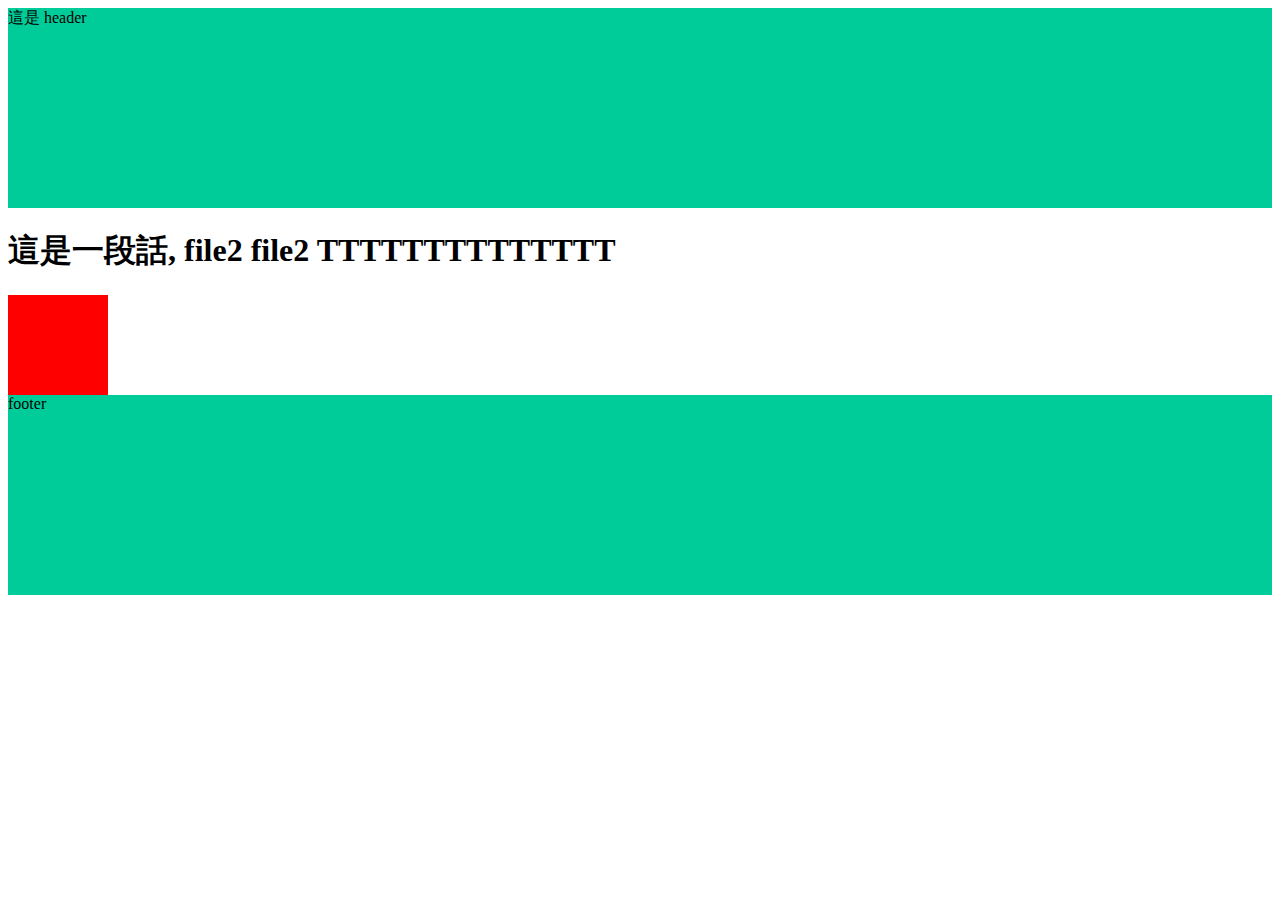
<file: index.html>
<!DOCTYPE html>
<html lang="en">

<head>
  <meta charset="UTF-8">
  <meta name="viewport" content="width=device-width, initial-scale=1.0">
  <meta http-equiv="X-UA-Compatible" content="ie=edge">
  <title>首頁</title>
  <link rel="stylesheet" href="./assets/style/all.css">
</head>

<body>
  <header class="header">
    這是 header
  </header>

  
<h1>
  這是一段話, file2 file2 TTTTTTTTTTTTTT
</h1>

<div class="box"></div>

  <footer class="footer">
    footer
  </footer>
  <script src="./assets/js/vendors.js"></script>
  <script src="./assets/js/all.js"></script>
</body>

</html>
</file>
<file: assets/style/all.css>
.header {
  height: 200px;
  background-color: #00cc99; }

.footer {
  height: 200px;
  background-color: #00cc99; }

.box {
  width: 100px;
  height: 100px;
  background-color: red;
  display: -webkit-box;
  display: -ms-flexbox;
  display: flex;
  -webkit-transition: all 0.5s;
  -o-transition: all 0.5s;
  transition: all 0.5s; }
  .box:hover {
    width: 200px;
    background-color: #00cc99; }

/*# sourceMappingURL=all.css.map */
</file>
